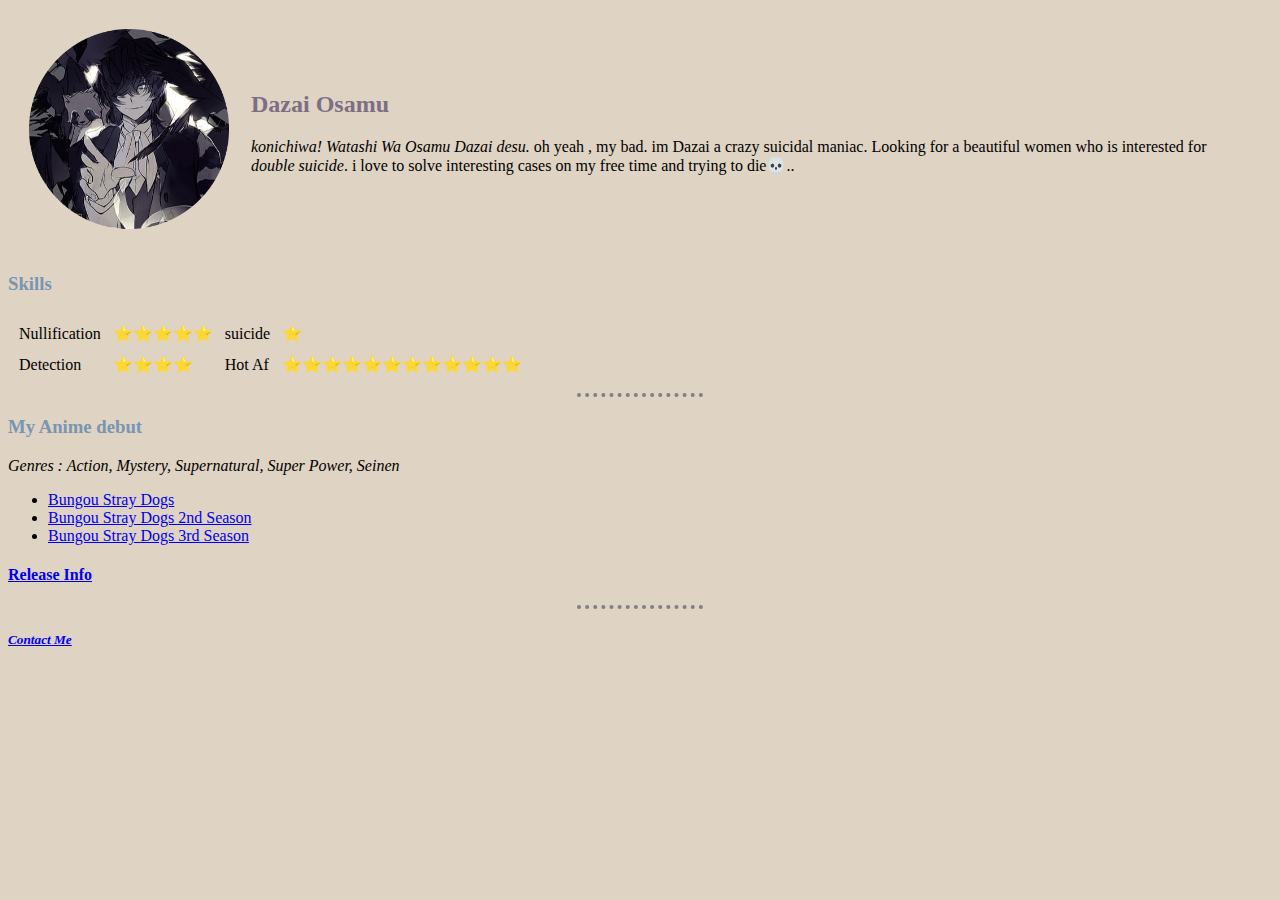
<file: index.html>
<!DOCTYPE html>
<html lang="en">

<head>
    <meta charset="UTF-8">
    <meta http-equiv="X-UA-Compatible" content="IE=edge">
    <meta name="viewport" content="width=device-width, initial-scale=1.0">
    <link rel="stylesheet" href="dazai.css">
    <title>Dazai Osamu</title>
</head>

<body>
    <table cellspacing="20">
        <tr>
            <td>
                <img src="dazai-modified.png" alt="Oya?" width="200px">
            </td>
            <td>
                <h2><strong>Dazai Osamu</strong></h2>
                <p><em>konichiwa! Watashi Wa Osamu Dazai desu.</em>
                    oh yeah , my bad. im Dazai a crazy suicidal maniac.
                    Looking for a beautiful women who is interested for <i>double suicide</i>.
                    i love to solve interesting cases on my free time and trying to die💀..
                </p>
            </td>
        </tr>
    </table>
    <h3 >Skills</h3>
    <table cellspacing="10">
        <tr>
            <td>
                Nullification
            </td>
            <td>⭐⭐⭐⭐⭐</td>

            <td>
                suicide
            </td>
            <td>⭐</td>

        </tr>
        <tr>
            <td>
                Detection
            </td>
            <td>⭐⭐⭐⭐</td>
            <td>
                Hot Af
            </td>
            <td>⭐⭐⭐⭐⭐⭐⭐⭐⭐⭐⭐⭐</td>

        </tr>
    </table>
    <hr>
    <h3>My Anime debut</h3>
    <i>Genres : Action, Mystery, Supernatural, Super Power, Seinen</i>
    <ul>
        <li><a href="https://animixplay.to/v1/bungou-stray-dogs" target="_blank">Bungou Stray Dogs</a></li>
        <li><a href="https://animixplay.to/v1/bungou-stray-dogs-2nd-season" target="_blank">Bungou Stray Dogs 2nd
                Season</a></li>
        <li><a href="https://animixplay.to/anime/38003/Bungou_Stray_Dogs_3rd_Season" target="_blank">Bungou Stray Dogs
                3rd
                Season</a></li>
        <a href="release.html" target="_blank">
    </ul>
    <h4>Release Info</h4>
    </a>
    <hr>
    <footer>
        <a href="contact.html" target="_blank">
            <h5><em>Contact Me</em></h5>
        </a>
    </footer>




</body>

</html>
</file>
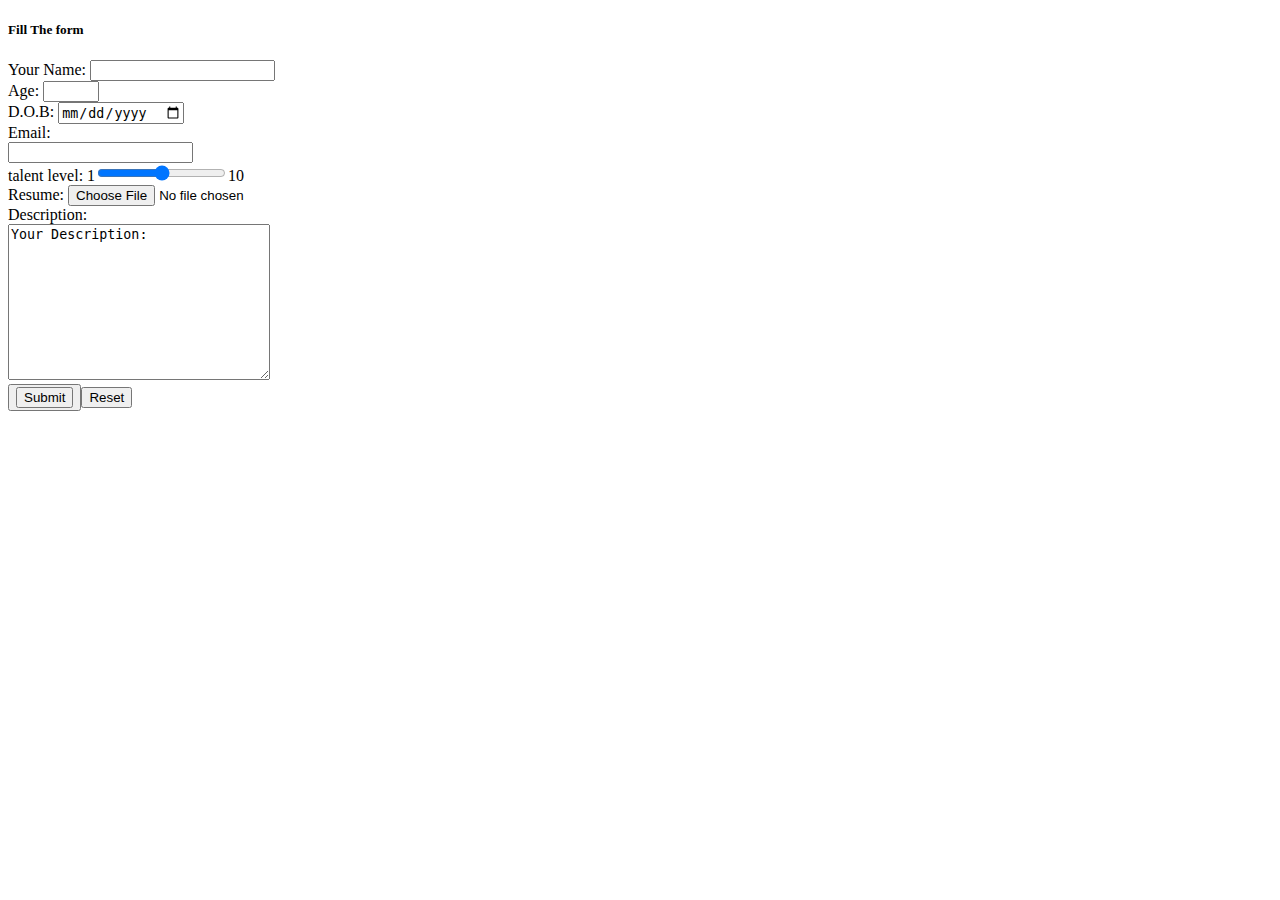
<file: contact.html>
<!DOCTYPE html>
<html lang="en">

<head>
    <meta charset="UTF-8">
    <meta http-equiv="X-UA-Compatible" content="IE=edge">
    <meta name="viewport" content="width=device-width, initial-scale=1.0">
    <title>Contact Me</title>
</head>

<body>
    <h5>Fill The form</h5>
    <form action="mailto:mahihaasan123@gmail.com" method="post" enctype="text/plain">
        <label for="name1">Your Name:</label>
        <input type="name" id="name1">
        <br><label for="age">Age:</label>
        <input type="number" id="age"  min="18" max="52">
        <br><label for="dob">D.O.B:</label>
        <input type="date" id="dob">
        <br><label for="email">Email:</label>
        <br><input type="email" id="email">
        <br><label for="talent">talent level:</label>
        1<input type="range" id="talent" step="2">10
        <br><label for="resume" >Resume:</label>
        <input type="file" id="resume" accept=".txt">
        <br><label>Description:</label>
        <br><textarea type="name" rows="10" cols="30">Your Description:</textarea>
        <br><button onclick="alert('submitted')"><input type="submit"></button><input type="reset">
        



    </form>
</body>

</html>
</file>
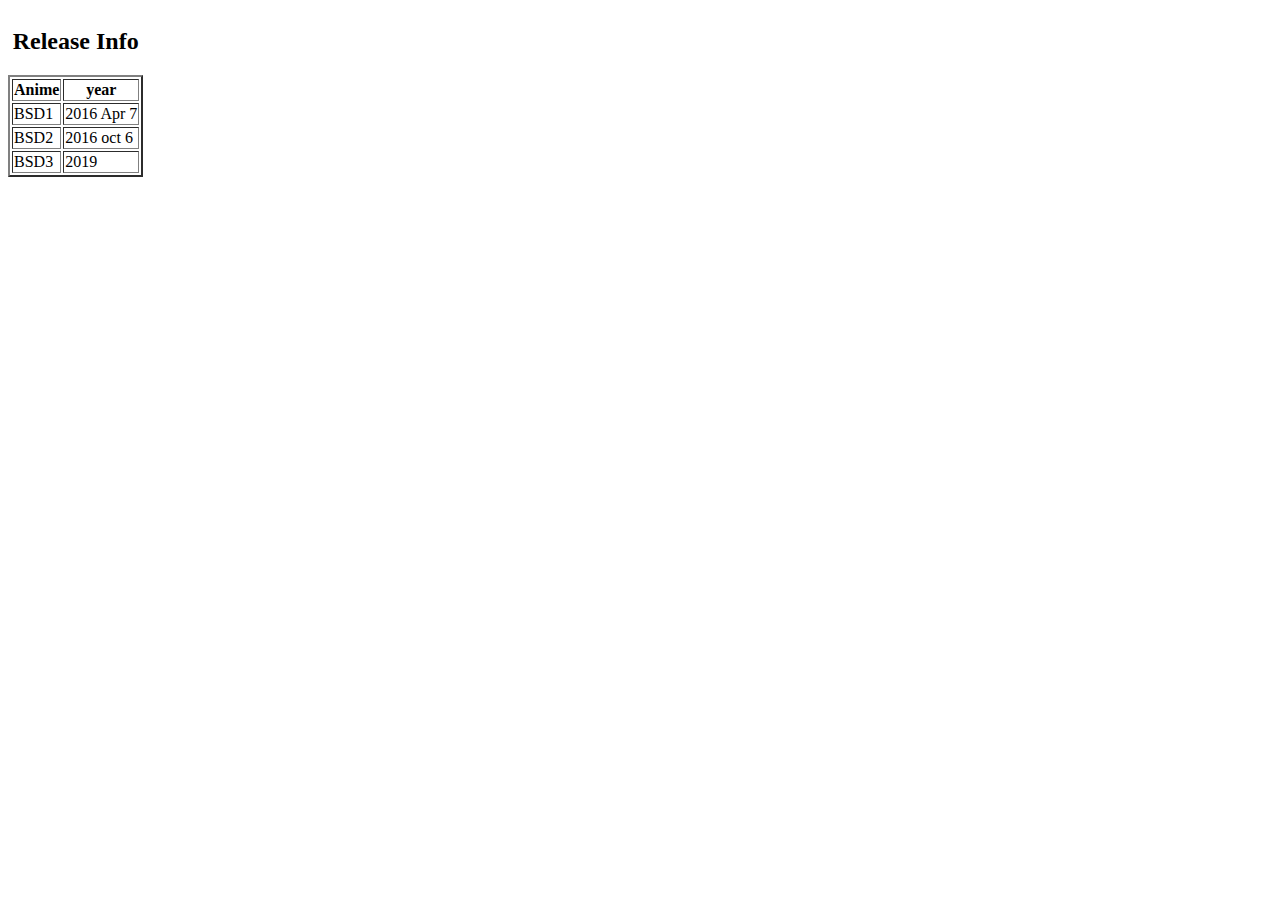
<file: release.html>
<!DOCTYPE html>
<html lang="en">

<head>
    <meta charset="UTF-8">
    <meta http-equiv="X-UA-Compatible" content="IE=edge">
    <meta name="viewport" content="width=device-width, initial-scale=1.0">
    <title>Release info</title>
</head>

<body>
    <table border="2px">
        <caption><h2>Release Info</h2></caption>
        <tr>
            <th>
            Anime
            <th colspan="2">
                year
            </th>
        </tr>

        <tr>
            <td >BSD1</td>
            
            <td colspan="2">2016 Apr 7</td>
        </tr>
        <tr>
            <td >BSD2</td>
            <td colspan="2">2016 oct 6</td>
        </tr>
        <tr>
            <td >BSD3</td>
            <td colspan="2">2019</td>
        </tr>
    </table>

</body>

</html>
</file>
<file: dazai.css>
body {
    background-color: #DFD3C3;
}
hr{
    
    border-style: none;
    border-top-style: dotted ;
    border-color: grey;
    border-width: 4px;
    width: 10%;
    
}
h3{
    color: #7895B2;
}
h2{
    color: #7D6E83;
}
</file>
